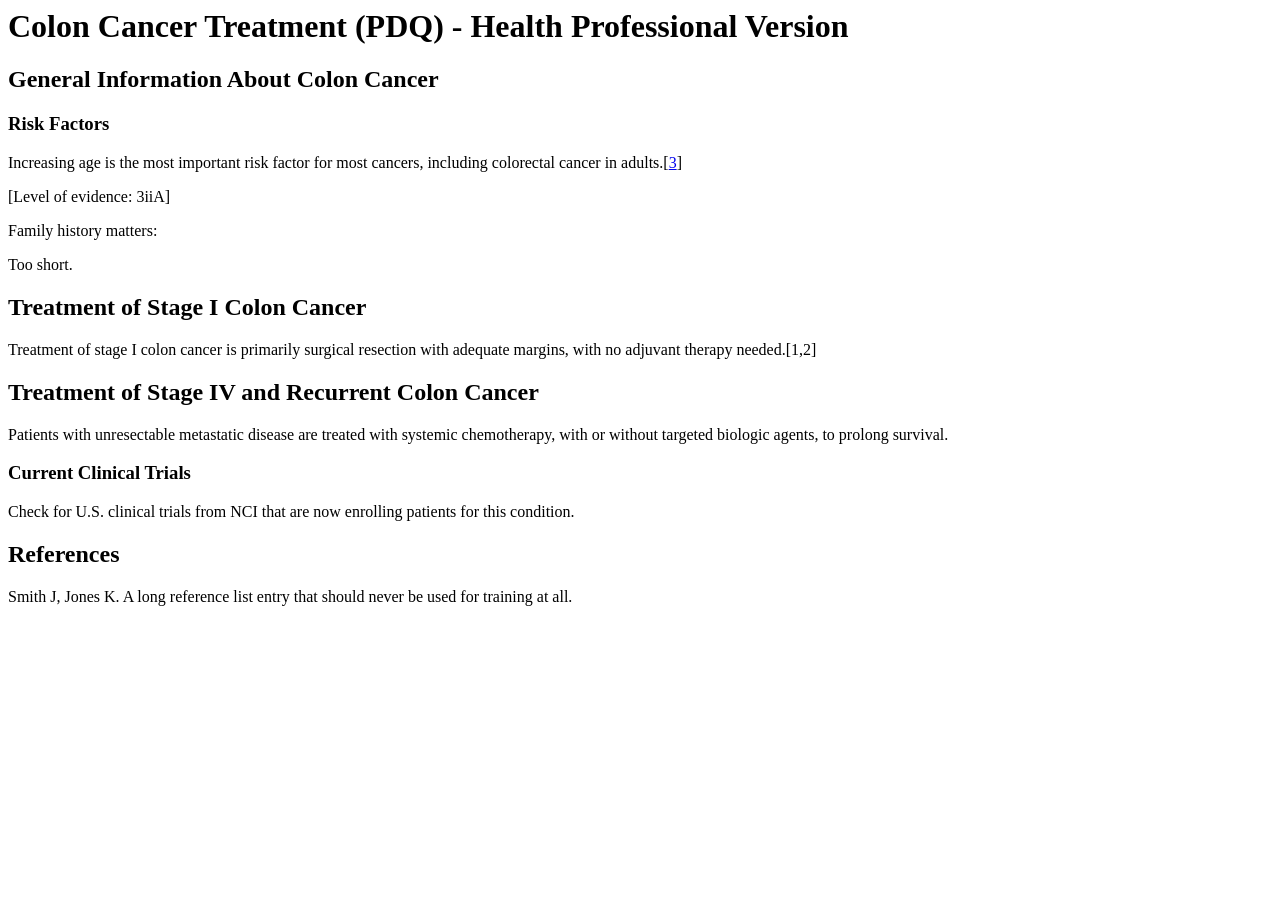
<file: tests/fixtures/pdq/hp_sample.html>
<html><body><main>
<h1>Colon Cancer Treatment (PDQ) - Health Professional Version</h1>
<section id="a"><h2>General Information About Colon Cancer</h2>
<section id="a1"><h3 id="a1_toc">Risk Factors</h3></section>
<section id="a2">
<p>Increasing age is the most important risk factor for most cancers, including colorectal cancer in adults.[<a href="#cit/section_1.3">3</a>] </p>
<p>[Level of evidence: 3iiA]</p>
<p>Family history matters:</p>
<p>Too short.</p>
</section></section>
<section id="b"><h2>Treatment of Stage I Colon Cancer</h2>
<p>Treatment of stage I colon cancer is primarily surgical resection with adequate margins, with no adjuvant therapy needed.[1,2]</p>
</section>
<section id="c"><h2>Treatment of Stage IV and Recurrent Colon Cancer</h2>
<p>Patients with unresectable metastatic disease are treated with systemic chemotherapy, with or without targeted biologic agents, to prolong survival.</p>
<h3>Current Clinical Trials</h3>
<p>Check for U.S. clinical trials from NCI that are now enrolling patients for this condition.</p>
</section>
<section id="d"><h2>References</h2><p>Smith J, Jones K. A long reference list entry that should never be used for training at all.</p></section>
</main></body></html>
</file>
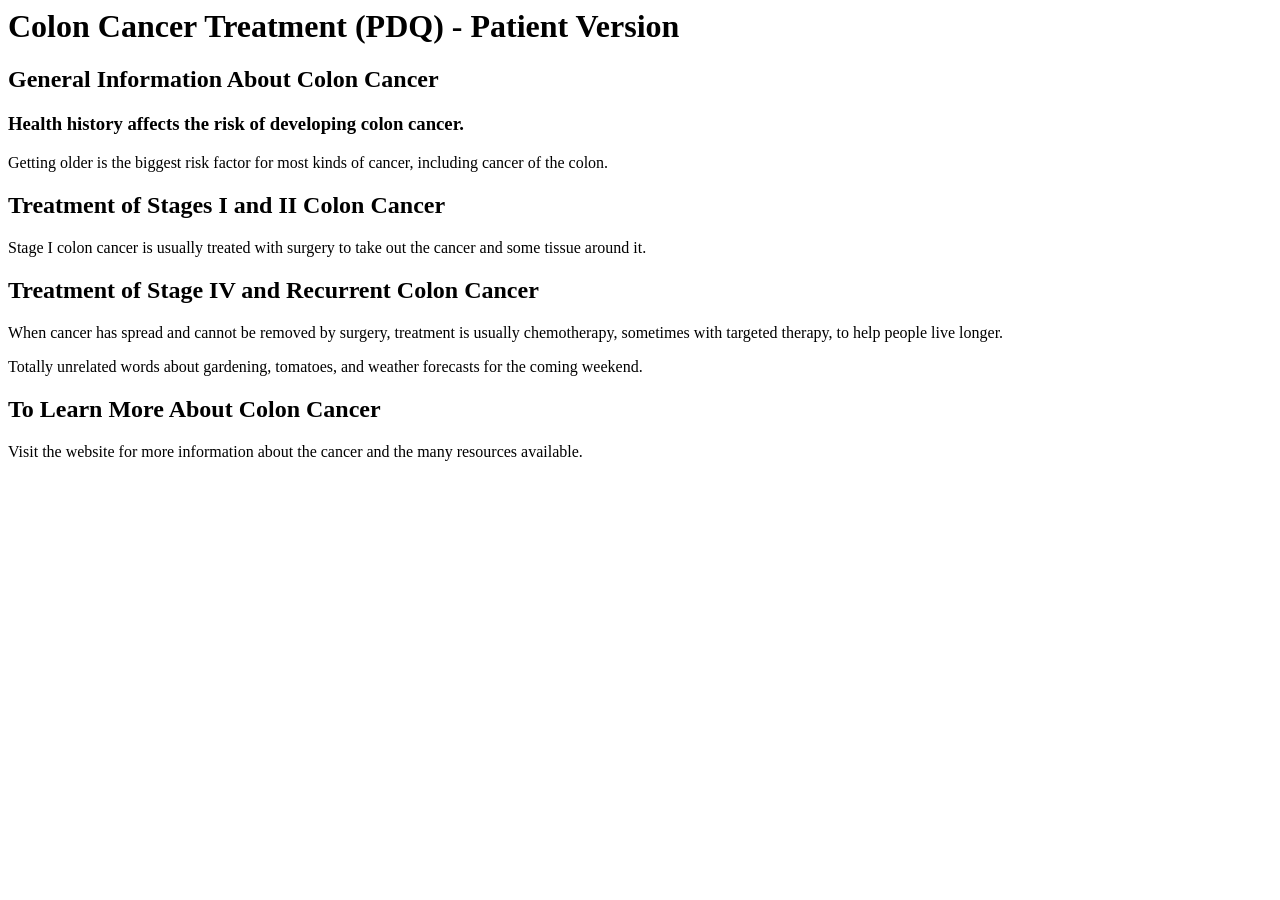
<file: tests/fixtures/pdq/patient_sample.html>
<html><body><main>
<h1>Colon Cancer Treatment (PDQ) - Patient Version</h1>
<section id="a"><h2>General Information About Colon Cancer</h2>
<h3 type="keypoint" id="k1">Health history affects the risk of developing colon cancer.</h3>
<p>Getting older is the biggest risk factor for most kinds of cancer, including cancer of the colon.</p>
</section>
<section id="b"><h2>Treatment of Stages I and II Colon Cancer</h2>
<p>Stage I colon cancer is usually treated with surgery to take out the cancer and some tissue around it.</p>
</section>
<section id="c"><h2>Treatment of Stage IV and Recurrent Colon Cancer</h2>
<p>When cancer has spread and cannot be removed by surgery, treatment is usually chemotherapy, sometimes with targeted therapy, to help people live longer.</p>
<p>Totally unrelated words about gardening, tomatoes, and weather forecasts for the coming weekend.</p>
</section>
<section id="d"><h2>To Learn More About Colon Cancer</h2><p>Visit the website for more information about the cancer and the many resources available.</p></section>
</main></body></html>
</file>
